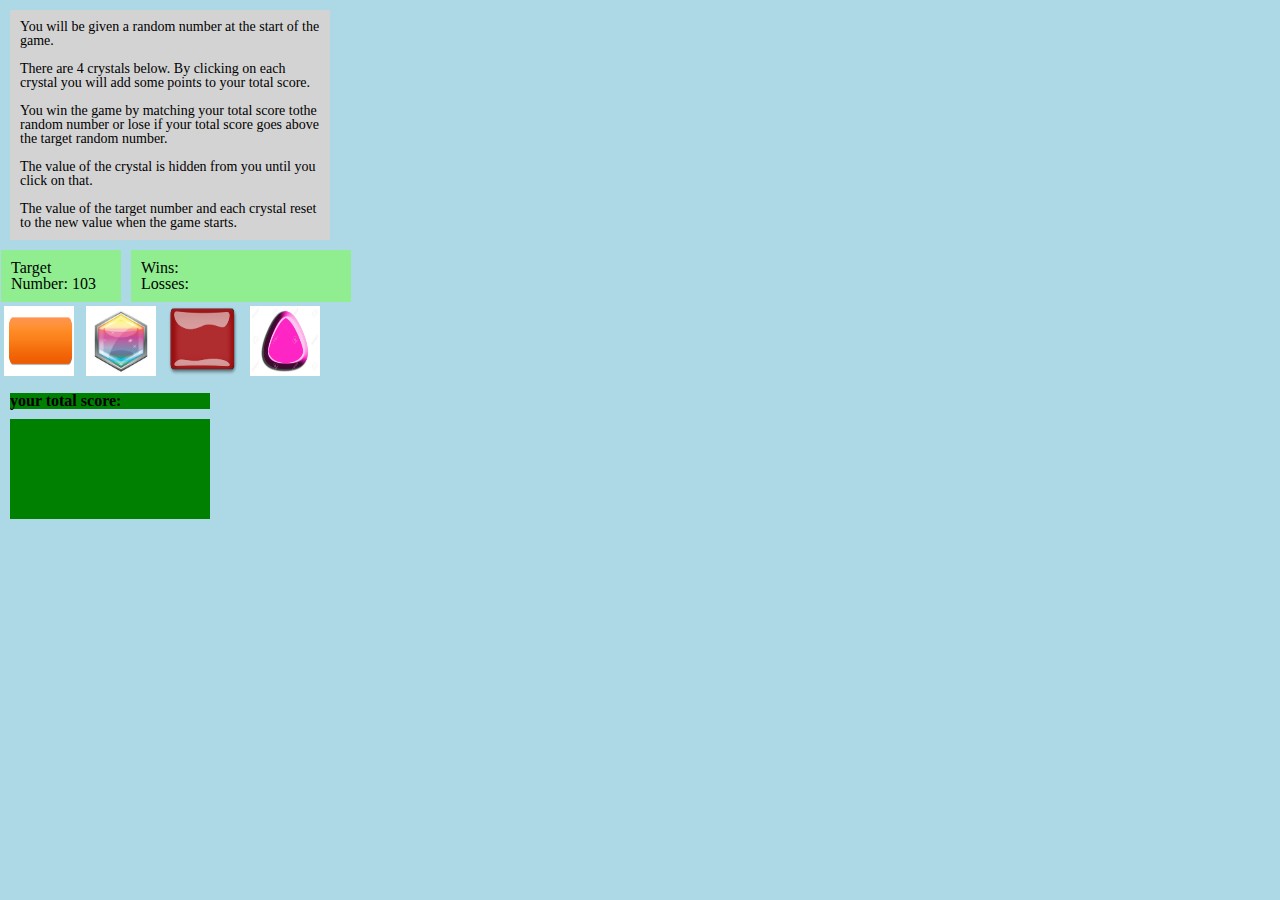
<file: index.html>
<!DOCTYPE html>
<html>
<head>
  <title>Crystal Collector</title>
  
  <link rel="stylesheet" type="text/css" href="assets/css/reset.css">
  <link rel="stylesheet" type="text/css" href="assets/css/style.css">

</head>
<body>

    <div class="game-rules">

      <p>You will be given a random number at the start of the game.</p><p><br>There are 4 crystals below. By clicking on each crystal you will add some points to your total score.</p><p><br>You win the game by matching your total score tothe random number or lose if your total score goes above the target random number.</p><br><p>The value of the crystal is hidden from you until you click on that.</p><br><p>The value of the target number and each crystal reset to the new value when the game starts.
    </div>
  
    <div class="numbers">
      <section id="main-content">
        Target Number: <span id="number-to-guess" ></span>
     </section>
     <section id="sidebar">
        <p>Wins: <span id="win"></span></p>
        <p>Losses: <span id="loss"></span></p>
    </section>
    </div>

  <!-- Note that this div is now empty. We will fill it dynamically -->
    <div id="pics">
    </div>

    <div>
      <p id="score-header">your total score:</p>
      <p id="score"></p>
    </div>

  

  <!-- JAVASCRIPT  -->
  <!-- ========================================= -->
  <script type="text/javascript" src="https://cdnjs.cloudflare.com/ajax/libs/jquery/3.2.1/jquery.min.js"></script>

  <script type="text/javascript">

    //create an object to be used in onclick function to track the score and number of wins 
    //and losses- it also stores the array of the images
    //win and loss increment functions that are used in if statements inside onclick function


   var setInit = {

      score: 0,
      wins: 0,
      losses: 0,
      srcLink : ["assets/images/buttonaftergradient.png","assets/images/hexagon-button_1321268.jpg"
      ,"assets/images/red-rectangle-button-hi.png","assets/images/Stock-Photo.jpg"],      

      win: function(){
        return this.wins;
      },

      loss: function(){
        return this.losses;
      },

      winIncrement: function(){
        this.wins++;
      },

      lossIncrement: function(){
        this.losses++;
      }
  }; 

  //create random function that gets 2 numbers and return a number between the two

  function getRandom(min, max) {
    return Math.floor(Math.random() * (max - min)) + min;
  }

  //text the targetnumber to div

  function target(){
  
    $("#number-to-guess").text(targetNumber);
  }

 //define the function to create div with class and insert the pictures then append to the div parent
 //with jquery

  function arrangeImage(){

    for (var i = 0; i < setInit.srcLink.length; i++) {

      var diffImage = $("<img>");

      diffImage.addClass("different-image");
      
      diffImage.attr("src", setInit.srcLink[i]);

      $("#pics").append(diffImage);

   }
  }

  //call the fuctions

  var targetNumber = getRandom(19,120);  //generate target number between 19 and 20
  target(); //text the target on DOM
  arrangeImage(); //arrange images on DOM

  

  $(document).ready(function() {

  // This time, our click event applies to every single crystal image on the page. Not just one.
      $(".different-image").on("click", function() {

        //generate random number between 1 and 12
        var random = getRandom(1,12);

        var diffImage = $("<img>");

        //assign the random number to the crystal image through data-crystalvalue
  
        diffImage.attr("data-crystalvalue", random);

        //assign data-crystalvalue to a variable

        var crystalValue = diffImage.attr("data-crystalvalue");

        //convert the variable to integer

        crystalValue = parseInt(crystalValue);

        // add crystalValue to the score which is set to zero at the start of the
        //game- accessing to var score through object setInit
        
        setInit.score += crystalValue;
                
        $("#score").text(setInit.score);

        if(setInit.score === targetNumber) { 

          //if the score equals target number, call the winIncrement function in the object that basically increment the variable wins      
          
          setInit.winIncrement();          
        }

        else if (setInit.score > targetNumber) {  

          //if the score greater than target number, call the lossIncrement function in the object
          //that basically increment the variable losses
        
          setInit.lossIncrement();          
        }

        $("#loss").text(setInit.loss());  //show the losses
        $("#win").text(setInit.win());    //show the wins

      });

   });



  </script>
</body>
</html>
</file>
<file: assets/css/style.css>
body {
      background-color: lightblue;
    }

    .different-image {
      width: 70px;
      height: 70px;
      padding: 4px;
      margin-right: 4px;
     
    }

    .game-rules {
      background-color: lightgrey;
      font-size: 14px;
      width: 300px;
      border: 10px darkgrey;
      padding: 10px;
      margin: 10px;
    }

    
    .numbers {
  /* Box-model */
    width: 350px;

    /* Positioning */
    margin: 1px;
  }

    #main-content {
  /* Box-model */
  width: 100px;
  padding: 10px;
  
    }

    #sidebar {
      /* Box-model */
      width: 200px;
      padding: 10px;
    }

    #main-content {
      /* Positioning */
      float: left;

      /* Visual */
      background: lightgreen;
    }

    #sidebar {
      /* Positioning */
      float: right;

      /* Visual */
      background: lightgreen;
    }     

    #score-header,
    #score {
      background-color: green;
      font-weight: bold;
      width: 200px;
      margin: 10px;
    }

    #score {
      height: 100px;
    }

    @media screen and (max-width: 980px) {
  body {
    background-color: #333;
  }

  .number {
    /* Box-model */
    width: 100%;
    padding: 20px;
  }

  #main-content,
  #sidebar {
    width: 100%;
    background-color: red;
  }

  #sidebar {
    margin-top: 40px;
    height: 170px;
  }

#pics {
   width: : 100%;
  }

  #score-header,
  #score {
      
      width: 100px;
      margin: 10px;
    }

}
</file>
